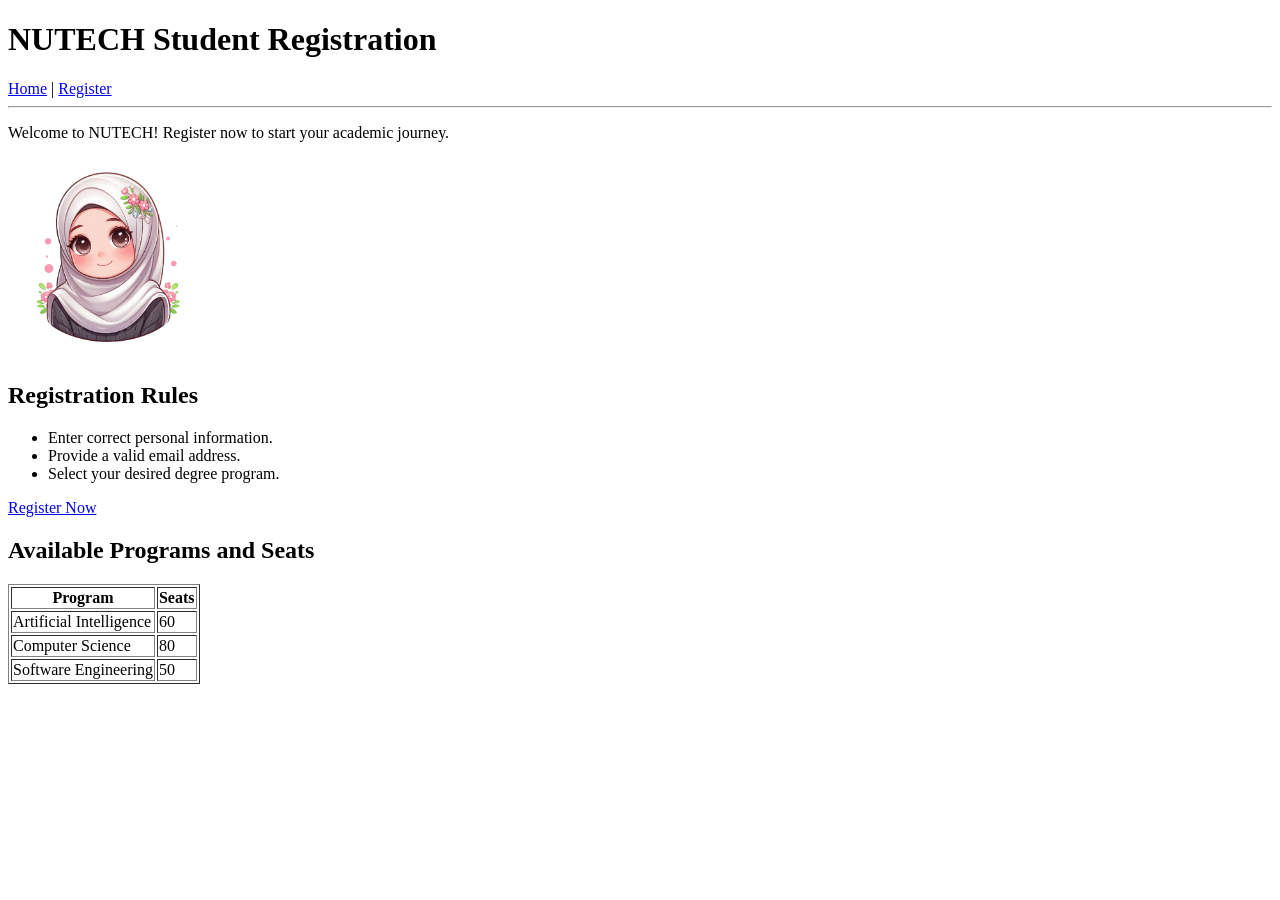
<file: index.html>
<!DOCTYPE html>
<html>
<head>
    <title>NUTECH Student Registration</title>
</head>
<body>

    <h1>NUTECH Student Registration</h1>

    <nav>
        <a href="index.html">Home</a> |
        <a href="form.html">Register</a>
    </nav>

    <hr>

    <p>Welcome to NUTECH! Register now to start your academic journey.</p>

    <img src="1.png" alt="My Picture" width="200">

    <h2>Registration Rules</h2>
    <ul>
        <li>Enter correct personal information.</li>
        <li>Provide a valid email address.</li>
        <li>Select your desired degree program.</li>
    </ul>

    <p><a href="form.html">Register Now</a></p>

    <h2>Available Programs and Seats</h2>

    <table border="1">
        <tr>
            <th>Program</th>
            <th>Seats</th>
        </tr>
        <tr>
            <td>Artificial Intelligence</td>
            <td>60</td>
        </tr>
        <tr>
            <td>Computer Science</td>
            <td>80</td>
        </tr>
        <tr>
            <td>Software Engineering</td>
            <td>50</td>
        </tr>
    </table>

</body>
</html>
</file>
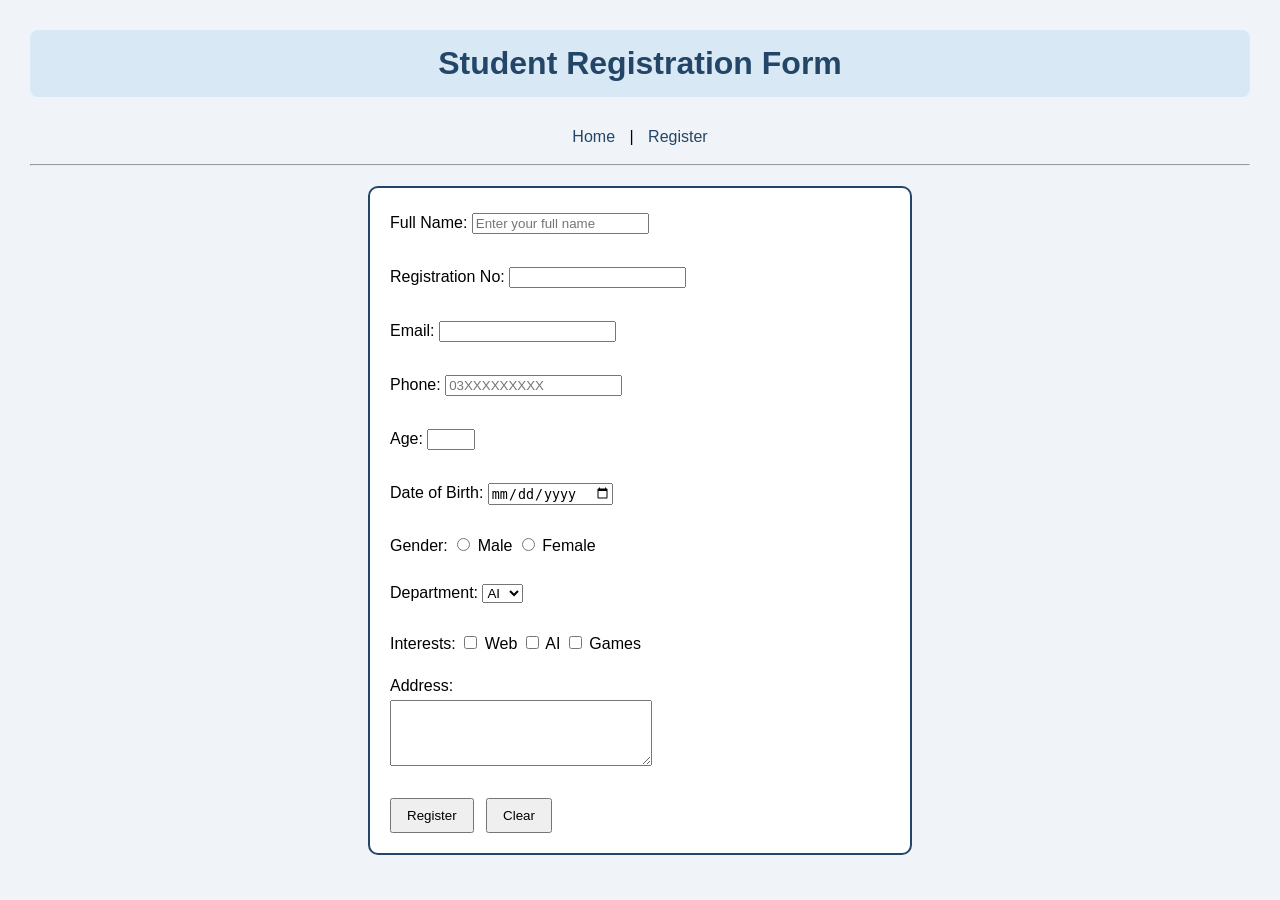
<file: form.html>
<!DOCTYPE html>
<html>
<head>
    <title>NUTECH Registration Form</title>
</head>
<body>
    <h1>Student Registration Form</h1>
    <nav>
        <a href="index.html">Home</a> |
        <a href="form.html">Register</a>
        <link rel="stylesheet" href="style.css">
    </nav>
    <hr>
    <form action="thanks.html" method="get">
        Full Name:
        <input type="text" name="fullname"
        placeholder="Enter your full name" required>
        <br><br>
        Registration No:
        <input type="text" name="regno" required>
        <br><br>
        Email:
        <input type="email" name="email" required>
        <br><br>
        Phone:
        <input type="tel" name="phone"
        placeholder="03XXXXXXXXX">
        <br><br>
        Age:
        <input type="number" name="age" min="16" max="40">
        <br><br>
        Date of Birth:
        <input type="date" name="dob">
        <br><br>
        Gender:
        <input type="radio" name="gender" value="Male"> Male
        <input type="radio" name="gender" value="Female"> Female
        <br><br>
        Department:
        <select name="department">
            <option value="AI">AI</option>
            <option value="CS">CS</option>
            <option value="SE">SE</option>
            <option value="EE">EE</option>
        </select>
        <br><br>
        Interests:
        <input type="checkbox" name="interests" value="Web"> Web
        <input type="checkbox" name="interests" value="AI"> AI
        <input type="checkbox" name="interests" value="Games"> Games
        <br><br>
        Address:
        <br>
        <textarea name="address" rows="4" cols="30"></textarea>
        <br><br>
        <button type="submit">Register</button>
        <button type="reset">Clear</button>
    </form>
</body>
</html>
</file>
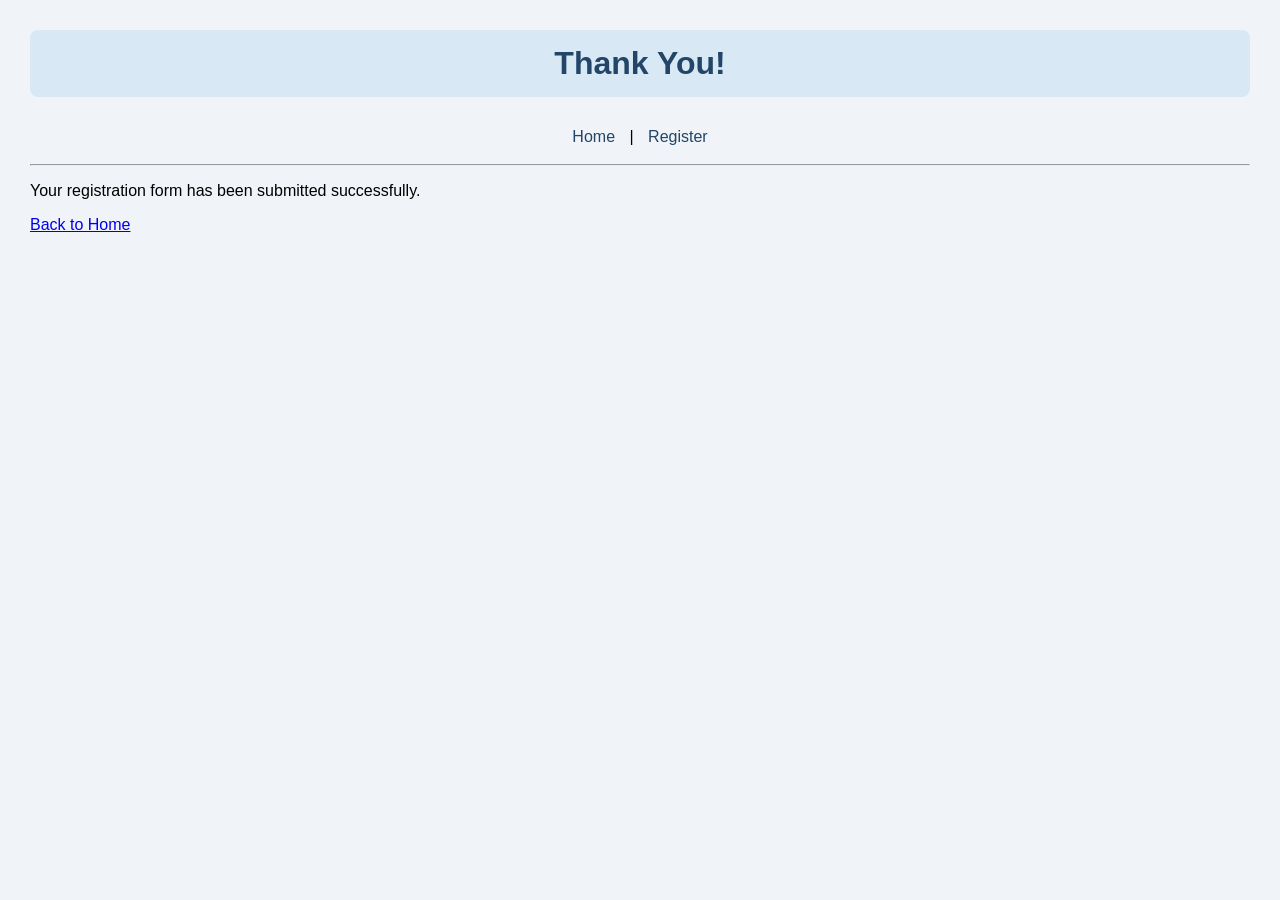
<file: thanks.html>
<!DOCTYPE html>
<html>
<head>
    <title>Registration Successful</title>
</head>
<body>

    <h1>Thank You!</h1>

    <nav>
        <a href="index.html">Home</a> |
        <a href="form.html">Register</a>
        <link rel="stylesheet" href="style.css">
    </nav>

    <hr>

    <p>Your registration form has been submitted successfully.</p>

    <a href="index.html">Back to Home</a>

</body>
</html>
</file>
<file: style.css>
body {
    background-color: #f0f4f8;
    font-family: Arial, sans-serif;
    margin: 30px;}
h1 {
    color: #234567;
    text-align: center;
    background-color: #d9e8f5;
    padding: 15px;
    border-radius: 8px;}
nav {
    text-align: center;
    padding: 10px;}
nav a {
    color: #234567;
    text-decoration: none;
    margin: 10px;}
img {
    width: 150px;
    height: 150px;
    border-radius: 50%;
    object-fit: cover;}
form {
    background-color: white;
    border: 2px solid #234567;
    padding: 20px;
    max-width: 500px;
    margin: 20px auto;
    border-radius: 10px;}
input, select, textarea {
    margin-top: 5px;
    margin-bottom: 10px;}
button {
    padding: 8px 15px;
    margin-right: 8px;
    cursor: pointer;}
</file>
